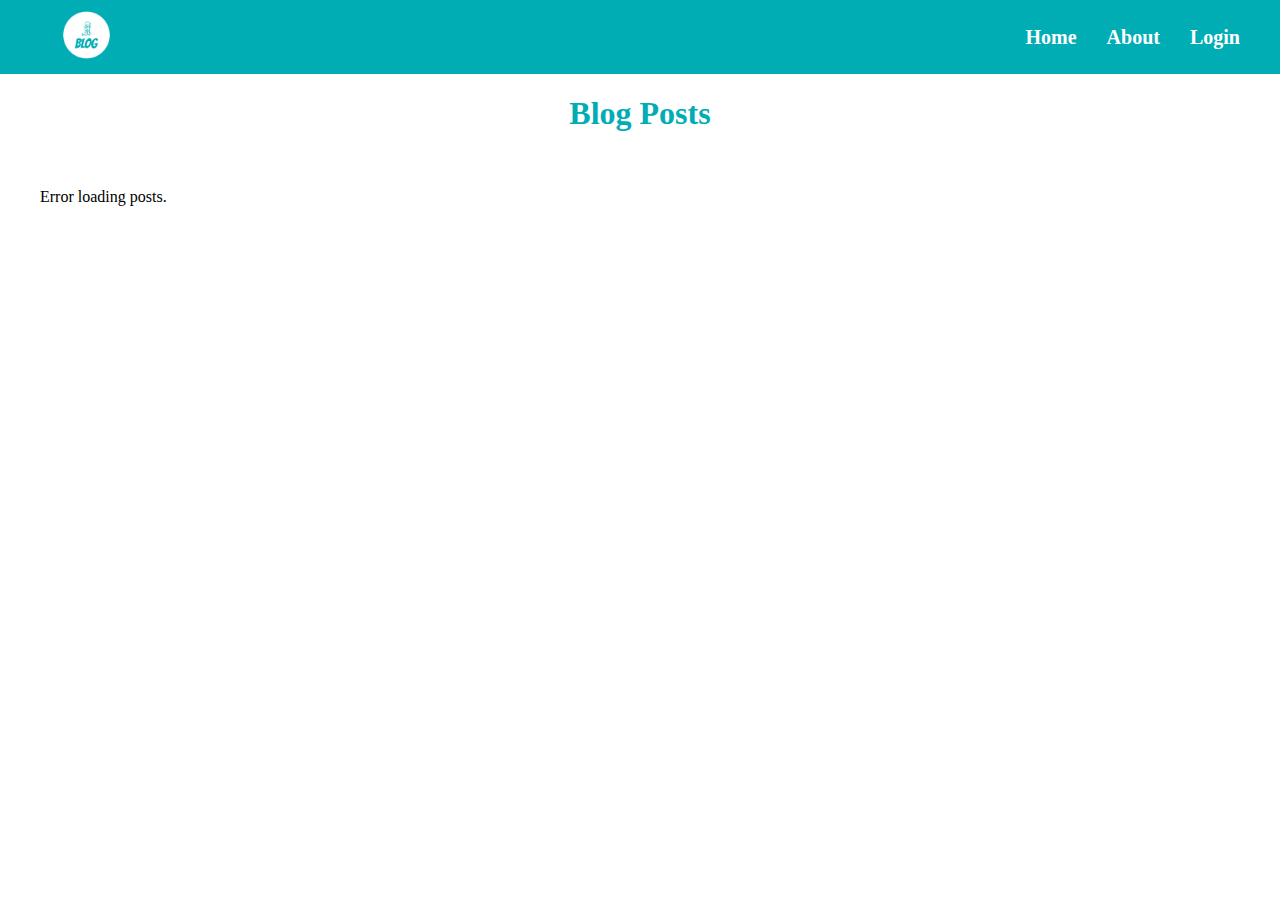
<file: index.html>
<!DOCTYPE html>
<html lang="en">
<head>
  <meta charset="UTF-8">
  <meta name="viewport" content="width=device-width, initial-scale=1.0">
  <title>Blog Application</title>
  <link href="./styles.css" rel="stylesheet">
</head>
<body>
  <!-- Navbar -->
   <nav>
    <div class="navbar">
      <div>
        <img src="./assets/logo.png" height="70px" width="auto">
      </div>
      <div class="nav-items">
        <div><a href="/" class="nav-item">Home</a></div>
        <div><a href="/about" class="nav-item">About</a></div>
        <div><a href="/login" class="nav-item">Login</a></div>
      </div>
    </div>
   </nav>
   <!-- BLog Posts -->
   <section id="posts-container">
    <h1>Blog Posts</h1>
    <div class="grid-container" id="posts-grid">
      <!-- Posts will be dynamically inserted here -->
    </div>
  </section>
  <script src="./index.js"></script>
</body>
</html>
</file>
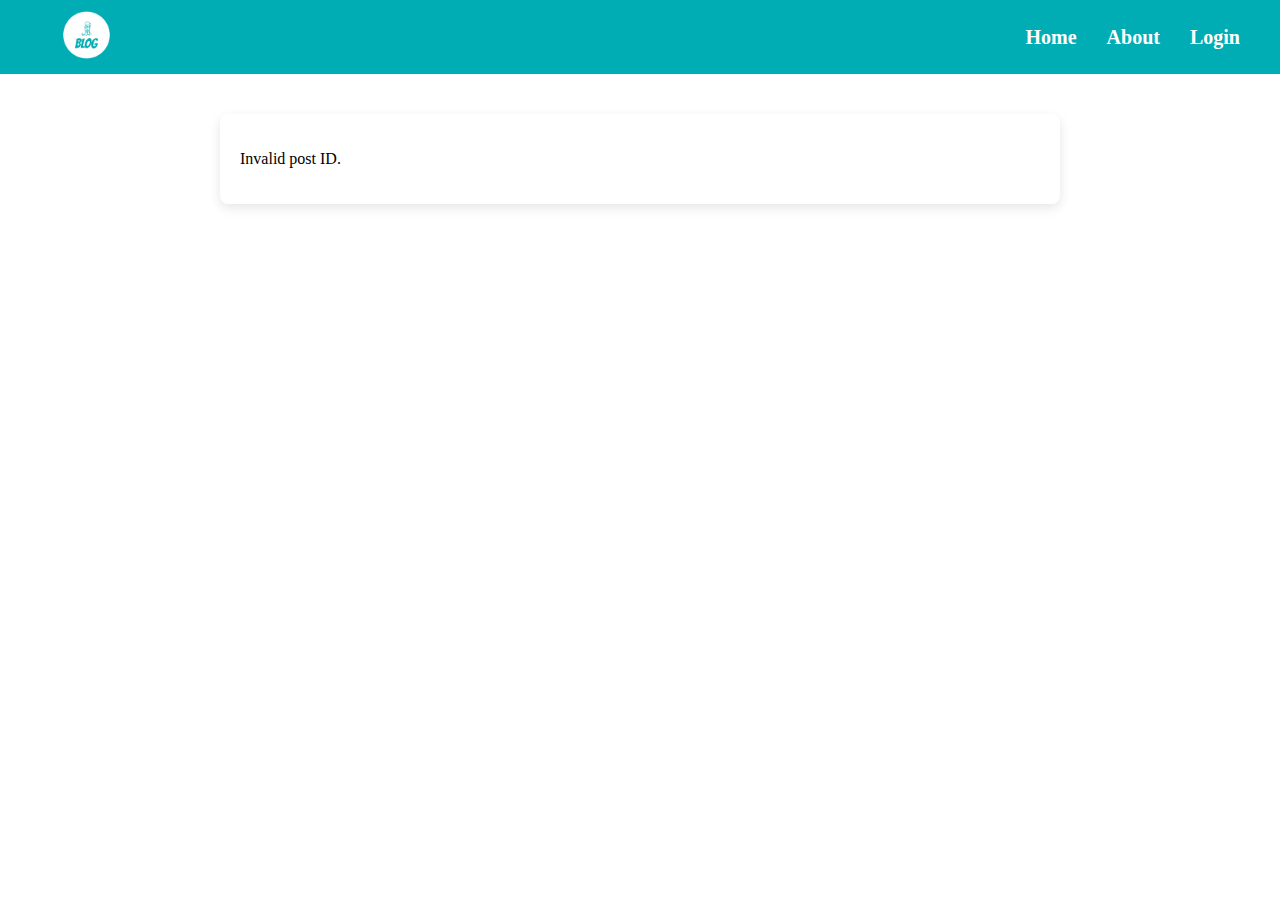
<file: single-post.html>
<!DOCTYPE html>
<html lang="en">
  <head>
    <meta charset="UTF-8" />
    <meta name="viewport" content="width=device-width, initial-scale=1.0" />
    <title>Blog Application</title>
    <link href="./styles.css" rel="stylesheet" />
  </head>
  <body>
    <!-- Navbar -->
    <nav>
      <div class="navbar">
        <div>
          <img src="./assets/logo.png" height="70px" width="auto" />
        </div>
        <div class="nav-items">
          <div><a href="/" class="nav-item">Home</a></div>
          <div><a href="/about" class="nav-item">About</a></div>
          <div><a href="/login" class="nav-item">Login</a></div>
        </div>
      </div>
    </nav>

  <div id="single-post-container" class="single-post-container">
    <h1 id="single-post-title">Loading...</h1>
    <p id="single-post-content">Please wait...</p>
    <a id="back-button" href="http://127.0.0.1:5500/frontend/">Back to All Posts</a>
  </div>

  <script src="script.js"></script>
</body>
</html>
</file>
<file: styles.css>
:root {
  --hero: #00adb5;
  --white: #ffffff;
}
body {
  overflow-x: hidden;
  padding: 0;
  margin: 0;
}
.navbar {
  background-color: var(--hero);
  display: flex;
  justify-content: space-between;
  align-items: center;
  padding: 0px 40px;
  position: relative; /* For dropdown positioning */
}

.nav-items {
  display: flex;
  justify-content: space-around;
  align-items: center;
  transition: max-height 0.3s ease-in-out; /* Smooth toggle animation */
}

.nav-item {
  margin-left: 30px;
  font-weight: 600;
  font-size: 20px;
  color: var(--white);
  text-decoration: none;
}

.menu-toggle {
  display: none;
  font-size: 1.5rem;
  color: var(--white);
  cursor: pointer;
}

/* Posts Grid */
#posts-container {
  margin: 20px;
}

h1 {
  text-align: center;
  font-size: 2rem;
  margin-bottom: 20px;
  color: var(--hero);
}

.grid-container {
  display: grid;
  grid-template-columns: repeat(auto-fill, minmax(250px, 1fr));
  gap: 20px;
  padding: 20px;
}

.post-card {
  background-color: white;
  border-radius: 8px;
  box-shadow: 0 4px 8px rgba(0, 0, 0, 0.1);
  padding: 20px;
  transition: transform 0.3s;
  display: flex;
  flex-direction: column;
  justify-content: space-between;
  min-height: 300px;
}

.post-card:hover {
  transform: translateY(-10px);
}

.post-card h3 {
  font-size: 1.5rem;
  color: var(--hero);
  margin-bottom: 10px;
}

.post-card p {
  font-size: 1rem;
  color: #666;
  flex-grow: 1;
}

.read-more {
  display: inline-block;
  margin-top: auto;
  color: var(--hero);
  text-decoration: none;
  font-weight: bold;
}

.read-more:hover {
  text-decoration: underline;
}

/* Single Post Page */
#single-post-container {
  margin: 40px auto;
  padding: 20px;
  max-width: 800px;
  background-color: var(--white);
  border-radius: 8px;
  box-shadow: 0 4px 12px rgba(0, 0, 0, 0.1);
  overflow: hidden;
}

/* Post Title */
#single-post-title {
  font-size: 2.5rem;
  color: var(--hero);
  text-align: center;
  margin-bottom: 20px;
  font-weight: bold;
}

/* Post Content */
#single-post-content {
  font-size: 1.2rem;
  color: #444;
  line-height: 1.8;
  text-align: justify;
}

/* Back to All Posts Button */
#back-button {
  display: inline-block;
  margin-top: 30px;
  padding: 10px 20px;
  background-color: var(--hero);
  color: var(--white);
  text-decoration: none;
  border-radius: 5px;
  font-size: 1rem;
  font-weight: bold;
  text-align: center;
  transition: background-color 0.3s ease;
}

#back-button:hover {
  background-color: #008c95;
}

/* Media Queries for Responsive Design */


@media (max-width: 768px) {
  .menu-toggle {
    display: block;
    font-size: 2rem;
    color: var(--white);
    cursor: pointer;
  }

  .nav-items {
    position: absolute;
    top: 100%;
    left: 0;
    width: 100%;
    background-color: var(--hero);
    flex-direction: column;
    max-height: 0; /* Initially hidden */
    overflow: hidden;
    box-shadow: 0 4px 8px rgba(0, 0, 0, 0.1);
    transition: max-height 0.4s ease, padding 0.3s ease;
  }

  .nav-items.open {
    max-height: 300px;
    padding: 10px 0;
  }

  .nav-item {
    margin: 10px 0; 
    font-size: 18px;
    text-align: center;
  }

  .navbar {
    padding: 10px 20px;
    justify-content: space-between;
    flex-wrap: wrap;
  }
}

@media (max-width: 480px) {
  .navbar {
    padding: 10px;
  }

  .nav-item {
    font-size: 16px; 
    padding: 8px 0; 
  }

  h1 {
    font-size: 1.8rem;
  }

  #posts-container {
    margin: 10px;
  }

  .grid-container {
    grid-template-columns: repeat(auto-fill, minmax(200px, 1fr)); 
    gap: 15px; 
  }

  .post-card {
    padding: 15px; 
    min-height: 250px; 
  }

  .post-card h3 {
    font-size: 1.2rem;
  }

  .post-card p {
    font-size: 0.9rem; 
  }

  #single-post-title {
    font-size: 1.8rem;
  }

  #single-post-content {
    font-size: 1rem; 
  }

  #back-button {
    font-size: 0.9rem; 
    padding: 8px 15px;
  }
}
</file>
